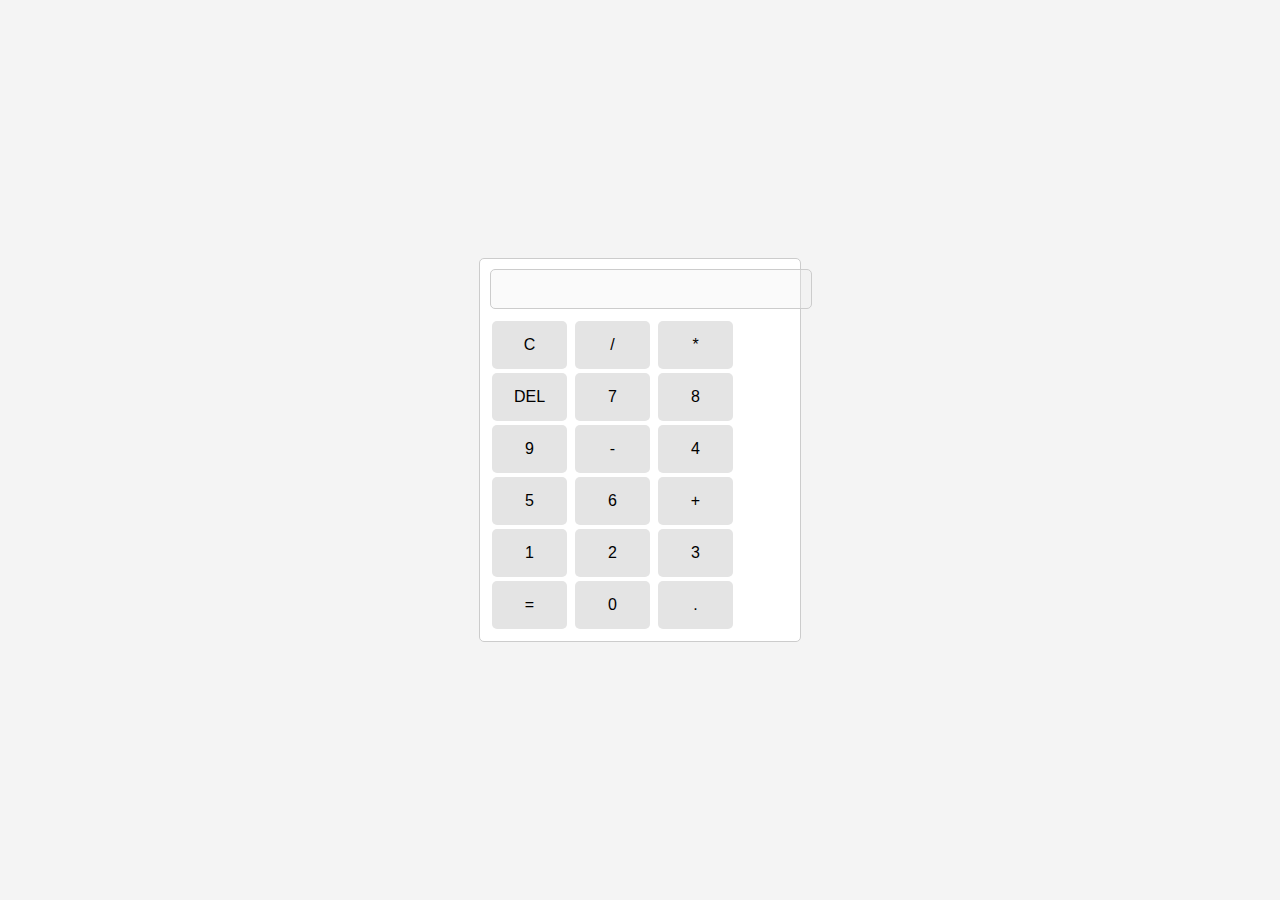
<file: Basic Calc V1/index.html>
<!DOCTYPE html>
<html lang="en">
<head>
    <meta charset="UTF-8">
    <meta name="viewport" content="width=device-width, initial-scale=1.0">
    <title>Basic Calculator</title>
    <link rel="stylesheet" href="styles.css">
</head>
<body>
    <div class="calculator">
        <input type="text" id="display" disabled>
        <div class="buttons">
            <button onclick="clearDisplay()">C</button>
            <button onclick="inputValue('/')">/</button>
            <button onclick="inputValue('*')">*</button>
            <button onclick="deleteLast()">DEL</button>

            <button onclick="inputValue('7')">7</button>
            <button onclick="inputValue('8')">8</button>
            <button onclick="inputValue('9')">9</button>
            <button onclick="inputValue('-')">-</button>

            <button onclick="inputValue('4')">4</button>
            <button onclick="inputValue('5')">5</button>
            <button onclick="inputValue('6')">6</button>
            <button onclick="inputValue('+')">+</button>

            <button onclick="inputValue('1')">1</button>
            <button onclick="inputValue('2')">2</button>
            <button onclick="inputValue('3')">3</button>
            <button onclick="calculateResult()">=</button>

            <button onclick="inputValue('0')">0</button>
            <button onclick="inputValue('.')">.</button>
        </div>
    </div>
    <script src="script.js"></script>
</body>
</html>
</file>
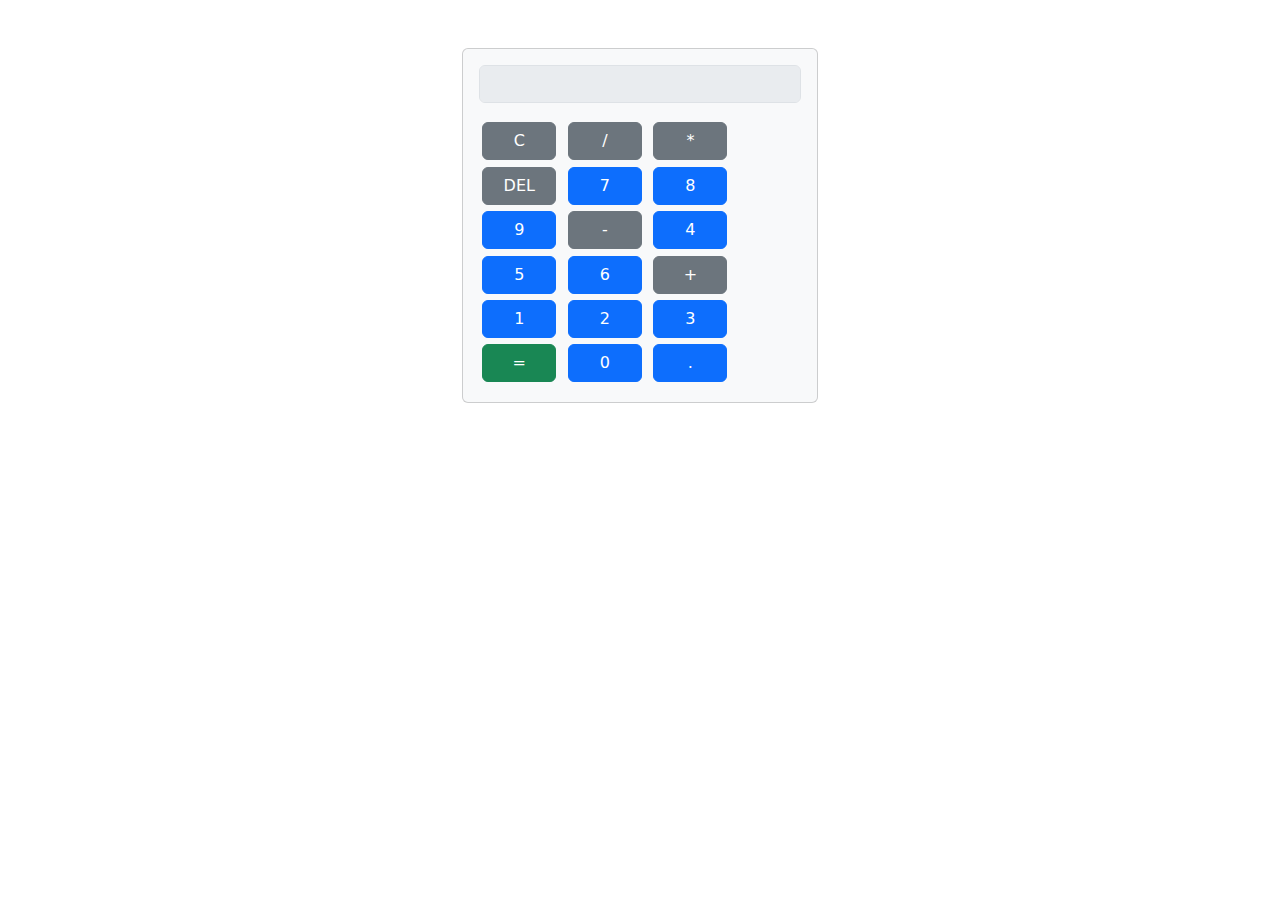
<file: Basic Calc V2/index.html>
<!DOCTYPE html>
<html lang="en">
<head>
    <meta charset="UTF-8">
    <meta name="viewport" content="width=device-width, initial-scale=1.0">
    <title>Bootstrap Calculator</title>
    <link href="https://cdn.jsdelivr.net/npm/bootstrap@5.3.0/dist/css/bootstrap.min.css" rel="stylesheet">
    <link rel="stylesheet" href="styles.css">
</head>
<body>
    <div class="container py-5">
        <div class="row justify-content-center">
            <div class="col-md-4">
                <div class="card">
                    <div class="card-body">
                        <input type="text" id="display" class="form-control mb-3" disabled>
                        <div class="button-grid">
                            <!-- Row 1 -->
                            <button class="btn btn-secondary" onclick="clearDisplay()">C</button>
                            <button class="btn btn-secondary" onclick="inputValue('/')">/</button>
                            <button class="btn btn-secondary" onclick="inputValue('*')">*</button>
                            <button class="btn btn-secondary" onclick="deleteLast()">DEL</button>

                            <!-- Row 2 -->
                            <button class="btn btn-primary" onclick="inputValue('7')">7</button>
                            <button class="btn btn-primary" onclick="inputValue('8')">8</button>
                            <button class="btn btn-primary" onclick="inputValue('9')">9</button>
                            <button class="btn btn-secondary" onclick="inputValue('-')">-</button>

                            <!-- Row 3 -->
                            <button class="btn btn-primary" onclick="inputValue('4')">4</button>
                            <button class="btn btn-primary" onclick="inputValue('5')">5</button>
                            <button class="btn btn-primary" onclick="inputValue('6')">6</button>
                            <button class="btn btn-secondary" onclick="inputValue('+')">+</button>

                            <!-- Row 4 -->
                            <button class="btn btn-primary" onclick="inputValue('1')">1</button>
                            <button class="btn btn-primary" onclick="inputValue('2')">2</button>
                            <button class="btn btn-primary" onclick="inputValue('3')">3</button>
                            <button class="btn btn-success" onclick="calculateResult()">=</button>

                            <!-- Row 5 -->
                            <button class="btn btn-primary" onclick="inputValue('0')">0</button>
                            <button class="btn btn-primary" onclick="inputValue('.')">.</button>
                        </div>
                    </div>
                </div>
            </div>
        </div>
    </div>
    <script src="script.js"></script>
</body>
</html>
</file>
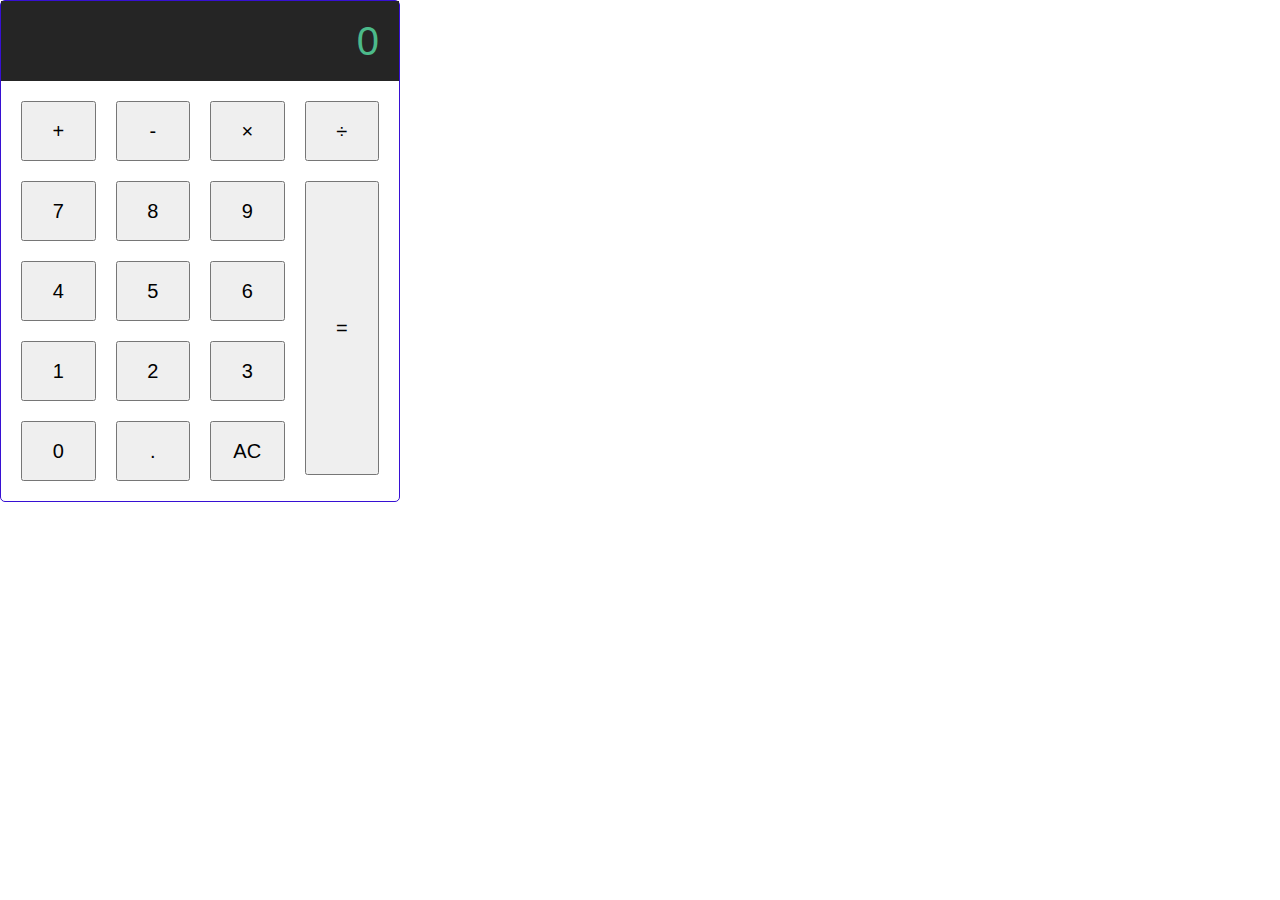
<file: Basic Calc V3/index.html>
<!DOCTYPE html>
<html lang="en">
<head>
  <meta charset="UTF-8">
  <meta name="viewport" content="width=device-width, initial-scale=1.0">
  <title>My Web Page</title>
  <link rel="stylesheet" href="styles.css">
</head>
<body>
  <div class="calculator card">

    <input type="text" class="calculator-screen z-depth-1" value="" disabled />
  
    <div class="calculator-keys">
  
      <button  type="button" data-mdb-button-init class="operator btn btn-info" value="+">+</button>
      <button  type="button" data-mdb-button-init class="operator btn btn-info" value="-">-</button>
      <button  type="button" data-mdb-button-init class="operator btn btn-info" value="*">&times;</button>
      <button  type="button" data-mdb-button-init class="operator btn btn-info" value="/">&divide;</button>
  
      <button  type="button" data-mdb-button-init value="7" data-mdb-ripple-init class="btn btn-light waves-effect">7</button>
      <button  type="button" data-mdb-button-init value="8" data-mdb-ripple-init class="btn btn-light waves-effect">8</button>
      <button  type="button" data-mdb-button-init value="9" data-mdb-ripple-init class="btn btn-light waves-effect">9</button>
  
  
      <button  type="button" data-mdb-button-init value="4" data-mdb-ripple-init class="btn btn-light waves-effect">4</button>
      <button  type="button" data-mdb-button-init value="5" data-mdb-ripple-init class="btn btn-light waves-effect">5</button>
      <button  type="button" data-mdb-button-init value="6" data-mdb-ripple-init class="btn btn-light waves-effect">6</button>
  
  
      <button  type="button" data-mdb-button-init value="1" data-mdb-ripple-init class="btn btn-light waves-effect">1</button>
      <button  type="button" data-mdb-button-init value="2" data-mdb-ripple-init class="btn btn-light waves-effect">2</button>
      <button  type="button" data-mdb-button-init value="3" data-mdb-ripple-init class="btn btn-light waves-effect">3</button>
  
  
      <button  type="button" data-mdb-button-init value="0" data-mdb-ripple-init class="btn btn-light waves-effect">0</button>
      <button  type="button" data-mdb-button-init class="decimal function btn btn-secondary" value=".">.</button>
      <button  type="button" data-mdb-button-init class="all-clear function btn btn-danger btn-sm" value="all-clear">AC</button>
  
      <button  type="button" data-mdb-button-init class="equal-sign operator btn btn-default" value="=">=</button>
  
    </div>
  </div>
  <script src="scripts.js"></script>
</body>
</html>
</file>
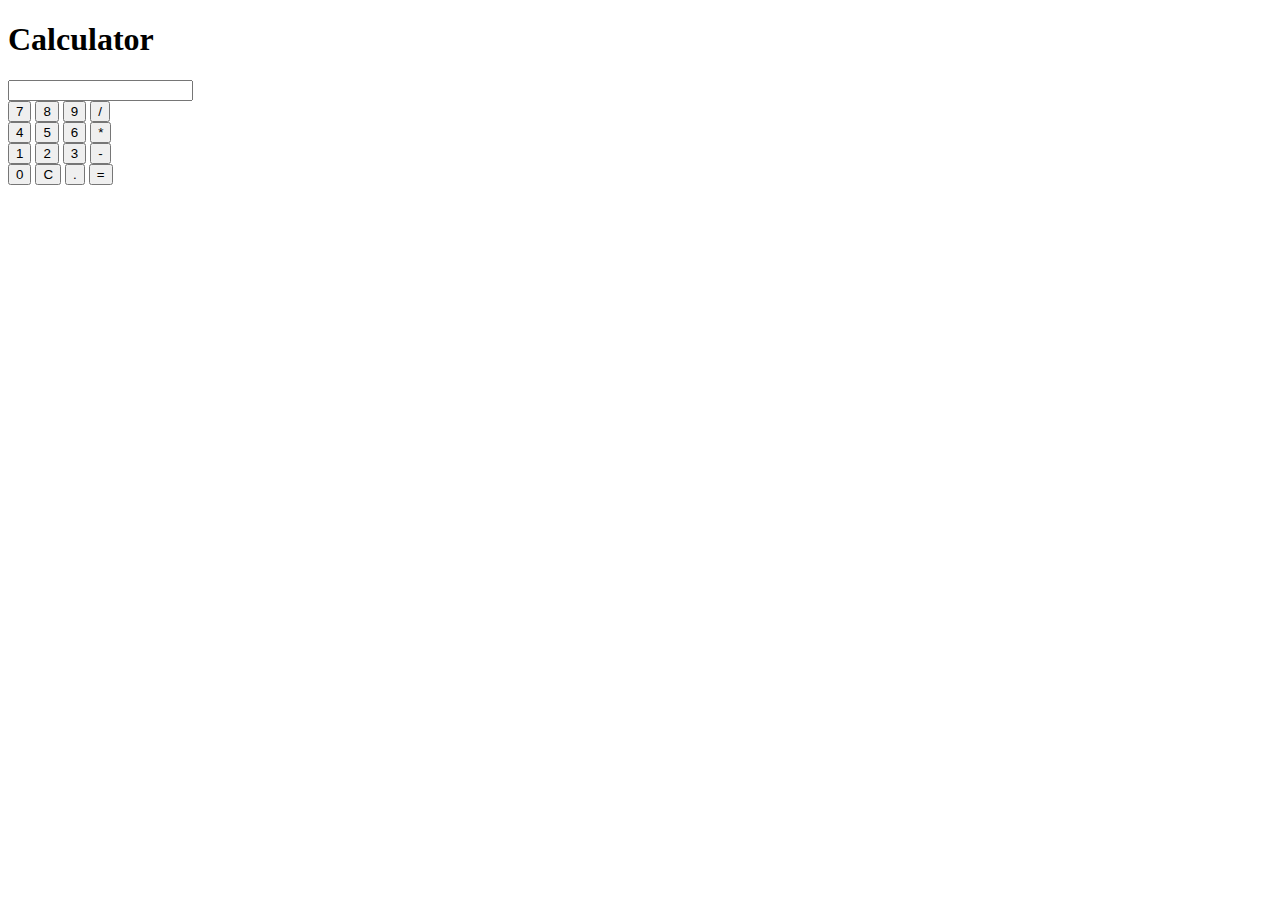
<file: Basic Calc V2/index2.html>
<!DOCTYPE html>
<html lang="en">
<head>
  <meta charset="UTF-8">
  <meta name="viewport" content="width=device-width, initial-scale=1.0">
  <title>Basic Calculator</title>
  <link href="https://cdn.jsdelivr.net/npm/bootstrap@5.2.0-beta1/dist/css/bootstrap.min.css" rel="stylesheet" integrity="sha384-0evSXBKJEiFNJhqCsLnT4GxOdbtKjGwbEY2H2wxRztGLaENsKCrMN5ePedQ4mykA" crossorigin="anonymous">
</head>
<body>
  <div class="container mt-3">
    <h1>Calculator</h1>
    <div class="calculator d-flex flex-column">
      <input type="text" id="display" class="form-control form-control-lg" readonly>
      <div class="row mt-3">
        <button class="btn btn-light col-3" onclick="appendNumber('7')">7</button>
        <button class="btn btn-light col-3" onclick="appendNumber('8')">8</button>
        <button class="btn btn-light col-3" onclick="appendNumber('9')">9</button>
        <button class="btn btn-warning col-3" onclick="appendOperator('/')">/</button>
      </div>
      <div class="row mt-3">
        <button class="btn btn-light col-3" onclick="appendNumber('4')">4</button>
        <button class="btn btn-light col-3" onclick="appendNumber('5')">5</button>
        <button class="btn btn-light col-3" onclick="appendNumber('6')">6</button>
        <button class="btn btn-warning col-3" onclick="appendOperator('*')">*</button>
      </div>
      <div class="row mt-3">
        <button class="btn btn-light col-3" onclick="appendNumber('1')">1</button>
        <button class="btn btn-light col-3" onclick="appendNumber('2')">2</button>
        <button class="btn btn-light col-3" onclick="appendNumber('3')">3</button>
        <button class="btn btn-warning col-3" onclick="appendOperator('-')">-</button>
      </div>
      <div class="row mt-3">
        <button class="btn btn-light col-3" onclick="appendNumber('0')">0</button>
        <button class="btn btn-light col-3" onclick="clearDisplay()">C</button>
        <button class="btn btn-light col-3" onclick="appendNumber('.')">.</button>
        <button class="btn btn-success col-3" onclick="calculate()">=</button>
      </div>
    </div>
  </div>
  <script>
    let currentNumber = "";
    let previousNumber = "";
    let operator = "";

    function appendNumber(number) {
      currentNumber += number;
      document.getElementById("display").value = currentNumber;
    }

    function appendOperator(op) {
      previousNumber = currentNumber;
      currentNumber = "";
      operator = op;
    }

    function clearDisplay() {
      currentNumber = "";
      previousNumber = "";
      operator = "";
      document.getElementById("display").value = "";
    }

    function calculate() {
      let result = 0;
      switch (operator) {
        case "+":
          result = parseFloat(previousNumber) + parseFloat(currentNumber);
          break;
        case "-":
          result = parseFloat(previousNumber) - parseFloat(currentNumber);
          break;
        case "*":
          result = parseFloat(previousNumber) * parseFloat(currentNumber);
          break;
        case "/":
          if (currentNumber !== "0") {
            result = parseFloat(previousNumber) / parseFloat(currentNumber);
          } else {
            alert("Division by zero is not allowed!");
          }
          break;
      }
      currentNumber = result.toString();
      previousNumber = "";
      operator = "";
</file>
<file: Basic Calc V1/styles.css>
body {
    display: flex;
    justify-content: center;
    align-items: center;
    height: 100vh;
    margin: 0;
    background-color: #f4f4f4;
}

.calculator {
    width: 300px;
    border: 1px solid #ccc;
    border-radius: 5px;
    padding: 10px;
    background-color: #fff;
}

#display {
    width: 100%;
    padding: 10px;
    border: 1px solid #ccc;
    border-radius: 5px;
    margin-bottom: 10px;
    text-align: right;
    font-size: 16px;
}

.buttons button {
    width: 25%;
    padding: 15px;
    font-size: 16px;
    border: none;
    cursor: pointer;
    margin: 2px;
    border-radius: 5px;
    background-color: #e4e4e4;
}

.buttons button:hover {
    background-color: #d4d4d4;
}
</file>
<file: Basic Calc V2/styles.css>
.button-grid button {
    width: 23%; /* slightly less than 1/4 to account for margin */
    margin: 1%;
}

.card {
    background-color: #f8f9fa;
}
</file>
<file: Basic Calc V3/styles.css>
html {
  font-size: 62.5%;
  box-sizing: border-box;
}

*,
*::before,
*::after {
  margin: 0;
  padding: 0;
  box-sizing: inherit;
}

.calculator {
  border: 1px solid #3710d3;
  border-radius: 5px;
  width: 400px;
}

.calculator-screen {
  width: 100%;
  height: 80px;
  border: none;
  background-color: #252525;
  color: #4cba8a;
  text-align: right;
  padding-right: 20px;
  padding-left: 10px;
  font-size: 4rem;
}

button {
  height: 60px;
  font-size: 2rem!important;
}

.equal-sign {
  height: 98%;
  grid-area: 2 / 4 / 6 / 5;
}

.calculator-keys {
  display: grid;
  grid-template-columns: repeat(4, 1fr);
  grid-gap: 20px;
  padding: 20px;
}
</file>
